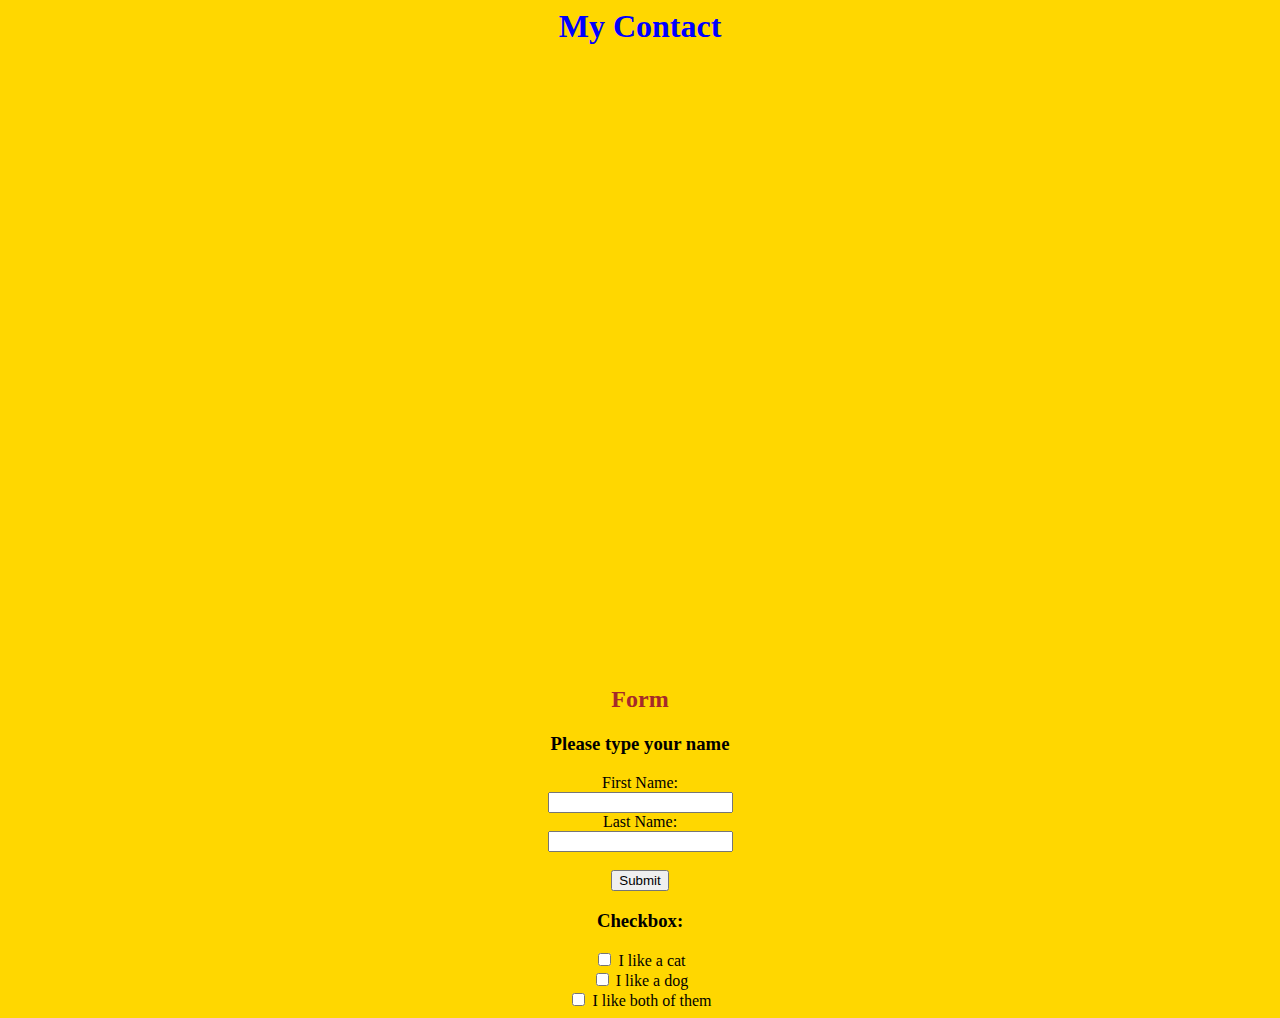
<file: cotact-me.html>
<html lang="en">
<head>
    <meta charset="UTF-8">
    <meta http-equiv="X-UA-Compatible" content="IE=edge">
    <meta name="viewport" content="width=device-width, initial-scale=1.0">
    <title>contact-me</title>
    <link rel="stylesheet" href="/css/styles.css">
</head>
<body>
<center>
    <h1>My Contact</h1>
    <iframe src="https://www.google.com/maps/embed?pb=!1m18!1m12!1m3!1d7751.193479115785!2d100.56059050286771!3d13.742847461601848!2m3!1f0!2f0!3f0!3m2!1i1024!2i768!4f13.1!3m3!1m2!1s0x30e29ee109dab6e1%3A0xfd15aa1c632d9677!2sSrinakharinwirot%20University!5e0!3m2!1sen!2sth!4v1675053595730!5m2!1sen!2sth" width="800" height="600" style="border:0;" allowfullscreen="" loading="lazy" referrerpolicy="no-referrer-when-downgrade"></iframe>
    <br>
    <h2>Form</h2>
    <h3>Please type your name</h3>
    <form action="action_page.php">
        <label for="">First Name:</label>
        <br>
        <input type="text" name="" value="">
        <br>
        <label for="">Last Name:</label>
        <br>
        <input type="text" name="" value="">
        <br><br>
        <input type="submit" name="" id="">
        <!-- password -->

        <!-- email -->

        <!-- Checkbox -->
        <h3>Checkbox:</h3>
        <form action="action_page.php"></form>
        <input type="checkbox">
        <label for="">I like a cat</label>
        <br>
        <input type="checkbox">
        <label for="">I like a dog</label>
        <br>
        <input type="checkbox">
        <label for="">I like both of them</label>
    </form>
</center>
</body>
</html>
</file>
<file: css/styles.css>
/* Tag selector */
body{
    background-color: gold;
}
p{
    color: purple;
}
h1{
    color: blue;
}
h2{
    color: brown;
}
hr{
    border-style: none;
    border-top-style: dotted;
    border-color: brown;
    border-width: 5px;
    width: 30%;}
img{
    background-color: blanchedalmond;
}
/* class */
.mushroom{
    background-color: blanchedalmond;
}
/* วงกลม */
.cirrcular{
    border-radius: 100%;
}
.round{
    border-radius: 150%;
}
#heading{
    color: aquamarine;
    font-style: italic;
}
p{
    font-size: 30;
}
</file>
